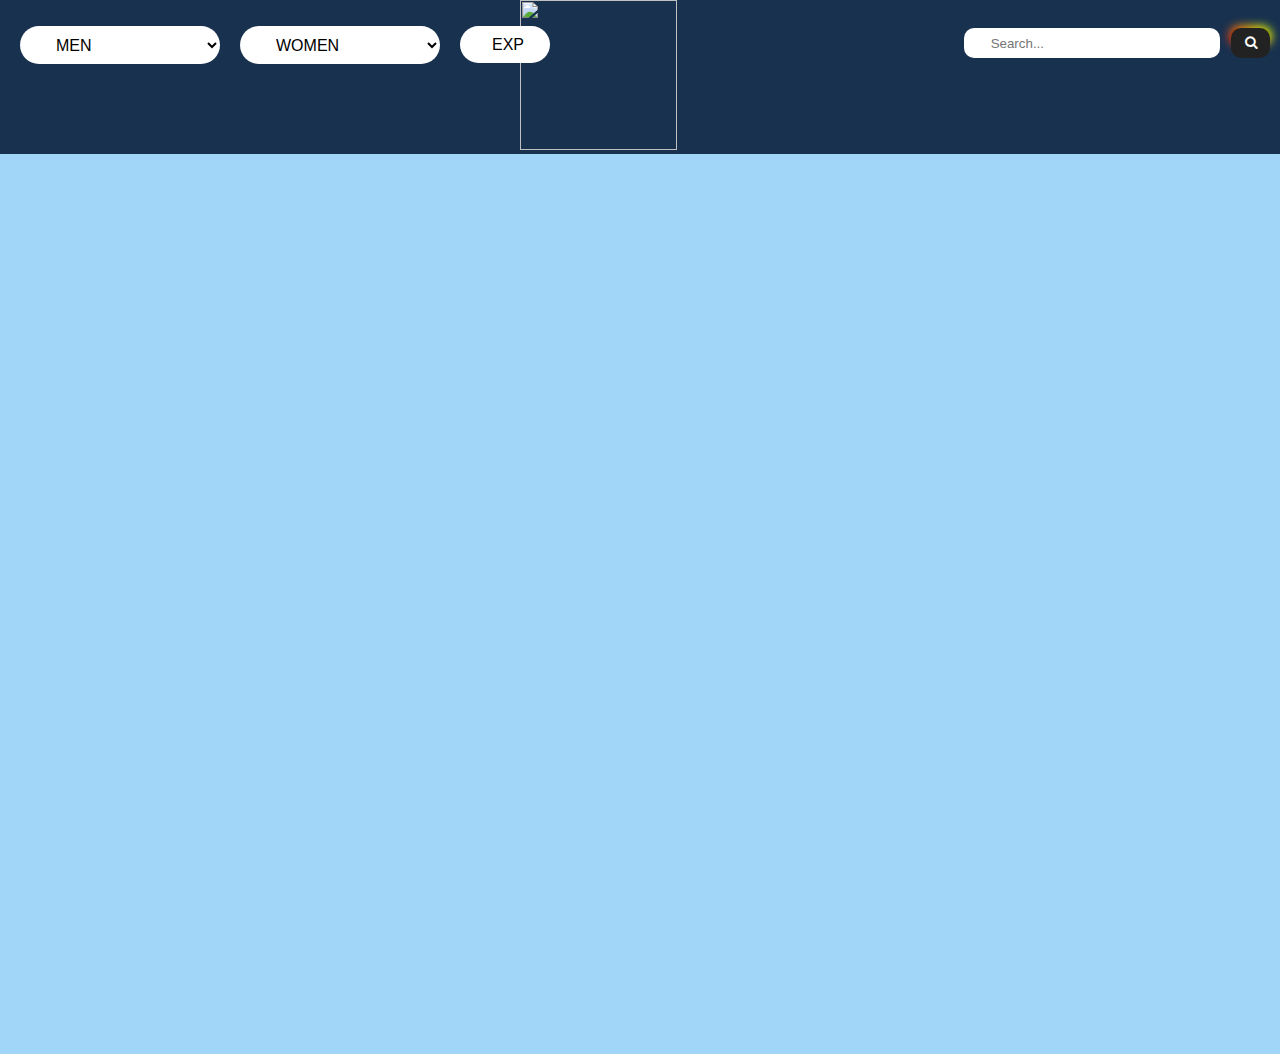
<file: Frontend/Page404.html>
<!DOCTYPE html>
<html>
  <head>
  <meta name="viewport" content="width=device-width, initial-scale=1">
  <link rel="stylesheet" href="categoryPage.css">
  <style>
  body, html {
    height: 100%;
    margin: 0;
  }

  .bg {
    /* The image used */
    background-image: url("https://freefrontend.com/assets/img/html-funny-404-pages/HTML-Yeti-404-Page.gif");

    /* Full height */
    height: 100%; 

    /* Center and scale the image nicely */
    background-position: center;
    background-repeat: no-repeat;
    background-size: cover;
  }
  </style>

  </head>
  <body>
    <!-- Header container -->
    <div class="looksgood" >
      <iframe class="container-fluid" src="Header.html" title="header" style="width:100%;" height="150" frameBorder="0" ></iframe>
  </div>
  <!-- Background image container -->
  <div class="bg" id = 'batman'></div>
  <script type="text/javascript">
    document.getElementById('batman').scrollIntoView()
  </script>
  </body>
  
</html>
</file>
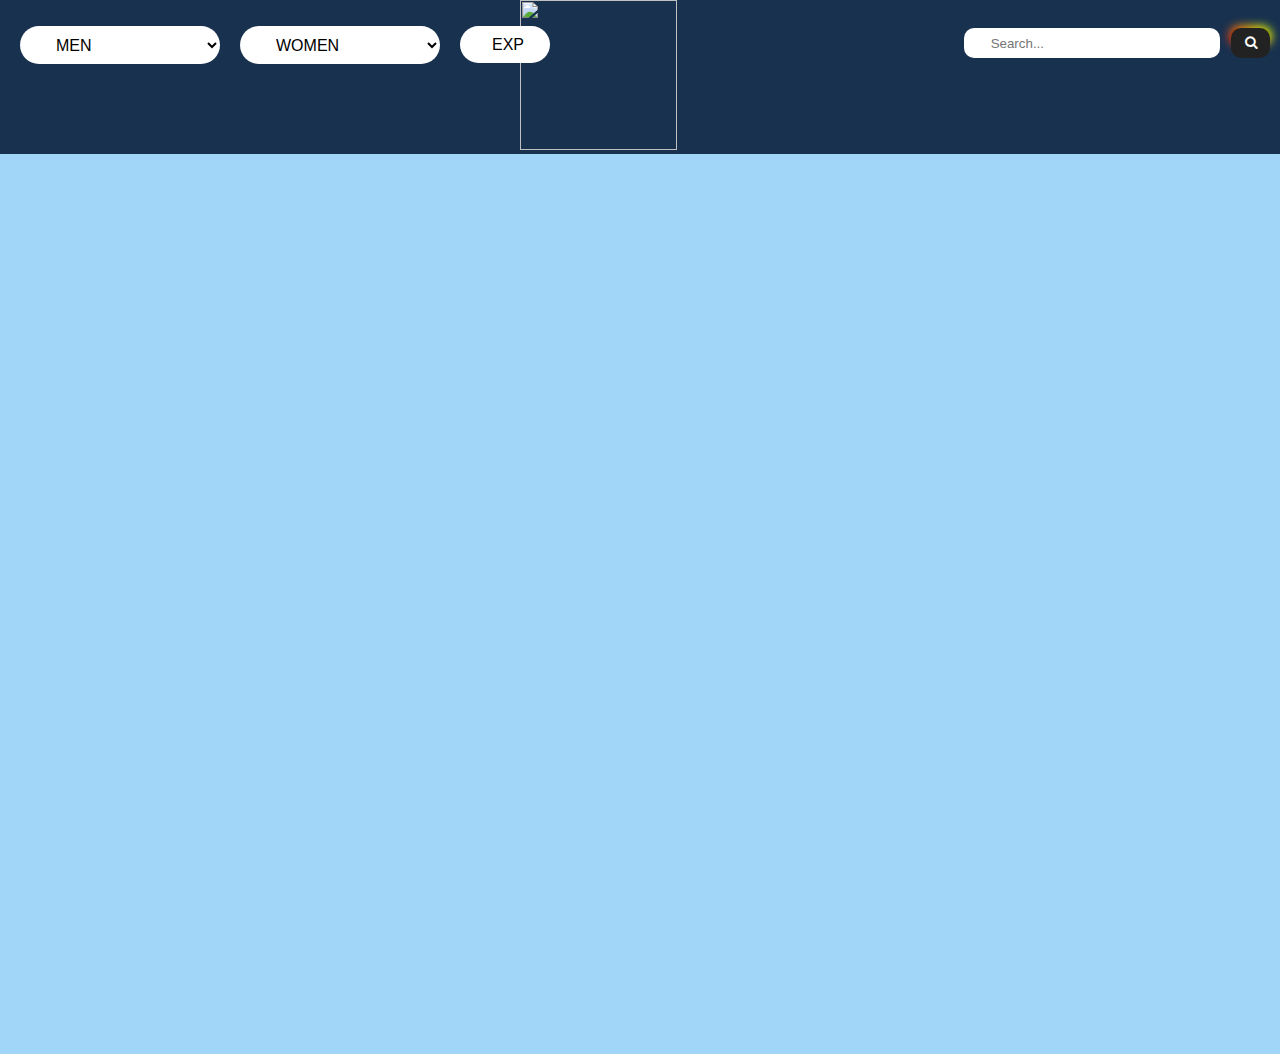
<file: Frontend/Page500.html>
<!DOCTYPE html>
<html>
  <head>
  <meta name="viewport" content="width=device-width, initial-scale=1">
  <link rel="stylesheet" href="categoryPage.css">
  <style>
  body, html {
    height: 100%;
    margin: 0;
  }

  .bg {
    /* The image used */
    background-image: url("https://static.fjcdn.com/pictures/Funny+error+page_8f9b37_5134187.png");

    /* Full height */
    height: 100%;
    background-position: center;
    background-repeat: no-repeat;
  }
  </style>
  </head>
  <body>
    <!-- Header container -->
    <div class="looksgood" >
      <iframe class="container-fluid" src="Header.html" title="header" style="width:100%;" height="150" frameBorder="0" ></iframe>
  </div>
  <!-- Loophole into my page 😜 -->
  <div class="bg" id = 'batman' onclick="window.open('https\:\/\/jgvishnu.github.io/', '_blank')"></div>
  <script type="text/javascript">
    document.getElementById('batman').scrollIntoView()
  </script>
  </body>
</html>
</file>
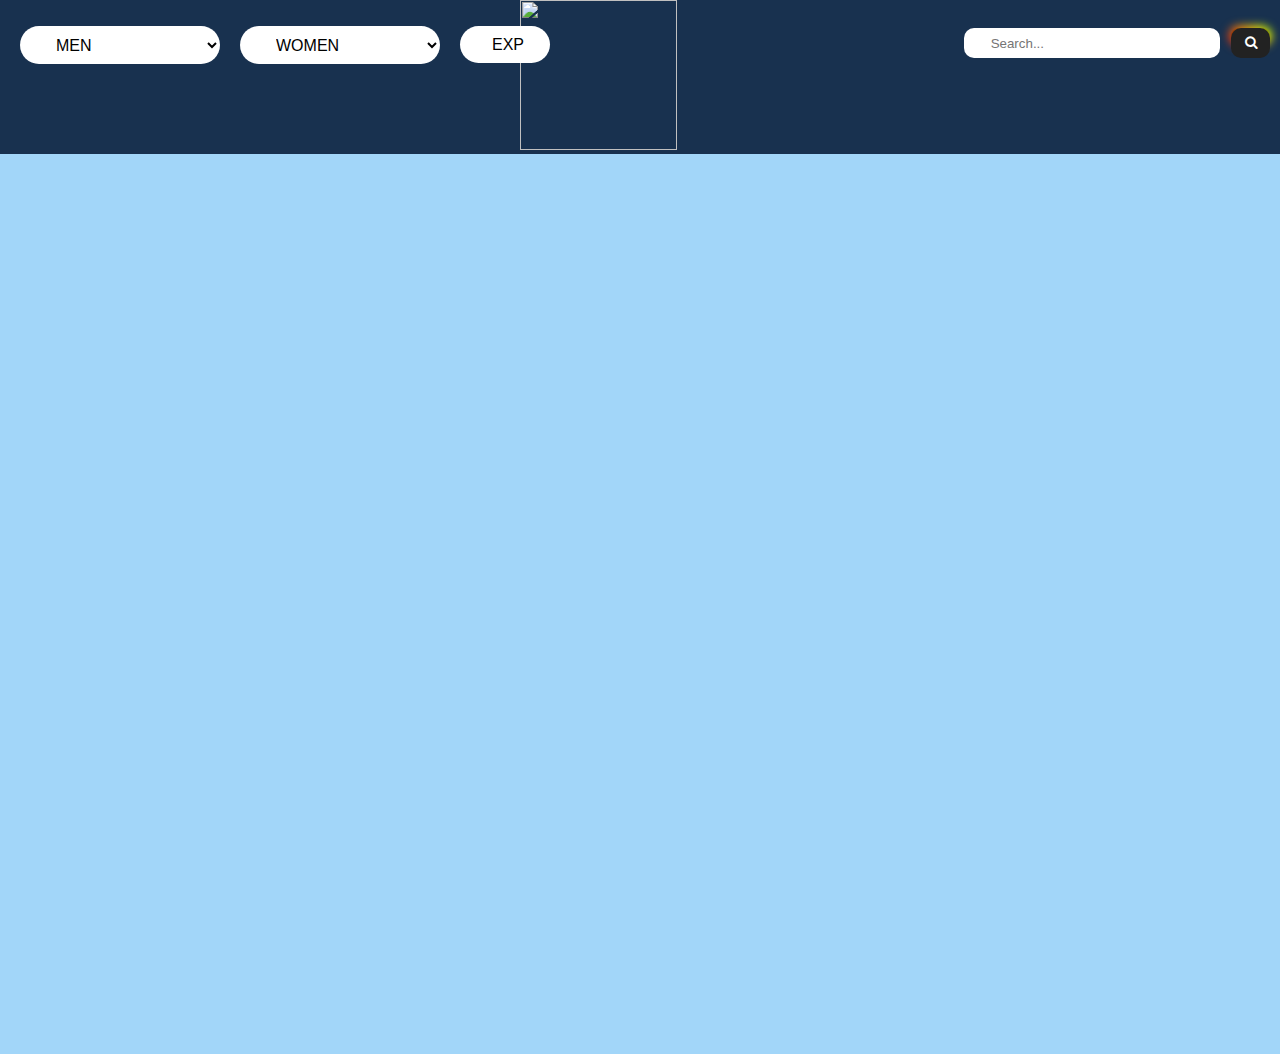
<file: Frontend/Product.html>
<!DOCTYPE html>
<html lang="en">
    <head>
        <meta charset="UTF-8">
        <meta name="viewport" content="width=device-width, initial-scale=1.0">
        <meta http-equiv="X-UA-Compatible" content="ie=edge">
        <link rel="stylesheet" href="productPage.css">
        <script src="productPage.js"></script>

        <link rel="stylesheet" href="https://maxcdn.bootstrapcdn.com/bootstrap/3.4.1/css/bootstrap.min.css">
        <script src="https://ajax.googleapis.com/ajax/libs/jquery/3.6.1/jquery.min.js"></script>
        <script src="https://maxcdn.bootstrapcdn.com/bootstrap/3.4.1/js/bootstrap.min.js"></script>
         
    </head>
    <body style="background-color: #ffffff">
        <!-- Header iframe same as in category page -->
        <div class="looksgood" >
            
            <iframe class="container-fluid" src="Header.html" title="header" style="width:100%;" height="100" frameBorder="0" ></iframe>

        </div>
        

        <!-- Loading gif -->
        <div  id="loader"><img class="loader" src="https://cdn.dribbble.com/users/1487848/screenshots/6379337/loading-imwith2.gif"/></div>

        <!-- Product container -->
        <div class="unique_product_container" id = "unique_product_container" >
            
        </div>
        <br/>
        &nbsp;
        &nbsp;
        <!-- Recommendation Container -->
        <div id="recommendations-div">
            
        </div>
        &nbsp;
        &nbsp;
    </body>
</html>
</file>
<file: Frontend/categoryPage.css>
body{
    padding-bottom:50px;
    width :auto;
	background-color: #a2d6f9;
}
.products_container{
    margin-top:50px;
    margin-left: auto;
    align-items: center;
}

						/* Header container css */

.looksgood{
	background-color: #18314F;
	background-image: url("data:image/svg+xml,%3Csvg xmlns='http://www.w3.org/2000/svg' width='50%3' height='50%3' viewBox='0 0 1600 800'%3E%3Cg %3E%3Cpath fill='%2316385a' d='M486 705.8c-109.3-21.8-223.4-32.2-335.3-19.4C99.5 692.1 49 703 0 719.8V800h843.8c-115.9-33.2-230.8-68.1-347.6-92.2C492.8 707.1 489.4 706.5 486 705.8z'/%3E%3Cpath fill='%23124166' d='M1600 0H0v719.8c49-16.8 99.5-27.8 150.7-33.5c111.9-12.7 226-2.4 335.3 19.4c3.4 0.7 6.8 1.4 10.2 2c116.8 24 231.7 59 347.6 92.2H1600V0z'/%3E%3Cpath fill='%230f4b72' d='M478.4 581c3.2 0.8 6.4 1.7 9.5 2.5c196.2 52.5 388.7 133.5 593.5 176.6c174.2 36.6 349.5 29.2 518.6-10.2V0H0v574.9c52.3-17.6 106.5-27.7 161.1-30.9C268.4 537.4 375.7 554.2 478.4 581z'/%3E%3Cpath fill='%230a587f' d='M0 0v429.4c55.6-18.4 113.5-27.3 171.4-27.7c102.8-0.8 203.2 22.7 299.3 54.5c3 1 5.9 2 8.9 3c183.6 62 365.7 146.1 562.4 192.1c186.7 43.7 376.3 34.4 557.9-12.6V0H0z'/%3E%3Cpath fill='%2305668D' d='M181.8 259.4c98.2 6 191.9 35.2 281.3 72.1c2.8 1.1 5.5 2.3 8.3 3.4c171 71.6 342.7 158.5 531.3 207.7c198.8 51.8 403.4 40.8 597.3-14.8V0H0v283.2C59 263.6 120.6 255.7 181.8 259.4z'/%3E%3Cpath fill='%23097492' d='M1600 0H0v136.3c62.3-20.9 127.7-27.5 192.2-19.2c93.6 12.1 180.5 47.7 263.3 89.6c2.6 1.3 5.1 2.6 7.7 3.9c158.4 81.1 319.7 170.9 500.3 223.2c210.5 61 430.8 49 636.6-16.6V0z'/%3E%3Cpath fill='%230e8297' d='M454.9 86.3C600.7 177 751.6 269.3 924.1 325c208.6 67.4 431.3 60.8 637.9-5.3c12.8-4.1 25.4-8.4 38.1-12.9V0H288.1c56 21.3 108.7 50.6 159.7 82C450.2 83.4 452.5 84.9 454.9 86.3z'/%3E%3Cpath fill='%23148f9c' d='M1600 0H498c118.1 85.8 243.5 164.5 386.8 216.2c191.8 69.2 400 74.7 595 21.1c40.8-11.2 81.1-25.2 120.3-41.7V0z'/%3E%3Cpath fill='%231a9ca0' d='M1397.5 154.8c47.2-10.6 93.6-25.3 138.6-43.8c21.7-8.9 43-18.8 63.9-29.5V0H643.4c62.9 41.7 129.7 78.2 202.1 107.4C1020.4 178.1 1214.2 196.1 1397.5 154.8z'/%3E%3Cpath fill='%2320A39E' d='M1315.3 72.4c75.3-12.6 148.9-37.1 216.8-72.4h-723C966.8 71 1144.7 101 1315.3 72.4z'/%3E%3C/g%3E%3C/svg%3E");
	/* background-image: url("https://www.logomaker.com/api/main/images/1j+ojFVDOMkX9Wytexe43D6kh...WAqRJNkRrFwXs1M3EMoAJtlicrhvps8Pw..."); */
	background-attachment: fixed;
	background-size: cover;
	
}

                        /* Card specific styling */
.card{
	border-radius: 4px;
	width: 300px;
	height: 450px;
	margin-right:50px;
	margin-bottom: 50px;
	margin-left: 20px;
	float : left;
	transition: 1s;
	background-color:#cdcdcd;
	padding: 0.6em 1em;
	border: none;
	outline: none;
	color: rgb(255, 255, 255);
	background: #111;
	cursor: pointer;
	position: relative;
	z-index: 0;
	border-radius: 10px;
	user-select: none;
	-webkit-user-select: none;
	touch-action: manipulation;
}

#price-p{
	font-size: x-large;
	text-transform: uppercase;
	font-family: 'Gambetta', serif;
	letter-spacing: 1px;
	transition: 700ms ease;
	font-variation-settings: "wght" 311;
	margin-bottom: 0.8rem;
	color: rgb(232, 203, 116);
	outline: none;
	text-align: center;
	transition: 1s;
	font-weight: bold;
}

#desc{
	white-space: nowrap;
	font-size: medium;
	font-weight: 500;
	overflow: hidden;
	width:260px;
	height:20px;
	text-overflow: ellipsis;
	transition: 1s;
	color:  rgb(232, 203, 116);
	text-align: center;
}

img#product_image {
	max-width: 100%;
	max-height: 80%;
	transition: 1s;
	justify-items: center;
	display: block;
	margin-left: auto;
	margin-right: auto;
}

.card:hover{
  	transform: scale(1.2);
}
.card #price-p:hover{
	transform: scale(2.0);
	font-variation-settings: "wght" 582; 
	letter-spacing: 1px;    
}

.card #product_image:hover{
  	transform: scale(1.1);	
}

.card #desc:hover{
    transform: scale(1.2);
    font-variation-settings: "wght" 582; 
    letter-spacing: 1px;
}




                        /* Sort Button specific styling */

#sort-button {
    position: absolute; 
	right:5%;
	font-size: medium;
	transition: 0.8s;
	margin-top: 10px;
	border: none;
	padding: 0.8em 2em;
	border: none;
	outline: none;
	color: black;
	background: #a2d6f9;
	cursor: pointer;
	position: absolute;
	z-index: 0;
	border-radius: 25px;
	user-select: none;
	-webkit-user-select: none;
	touch-action: manipulation;
}

#sort-button:hover{
    background-color: grey;
    color:white;
}


                        /* Pagination specific styling */

.pagination-div{
    bottom:0px;
    left : 40%;
    border-radius: 4px;
    float : left;
}

.pagination-button{
    float:left;
    margin-right: 30px;
}

.pagination-div p{
    font-size: x-large;
    justify-content: center;
    text-transform: uppercase;
    font-family: 'Gambetta', serif;
    letter-spacing: 1px;
    transition: 700ms ease;
    font-variation-settings: "wght" 311;
    margin-bottom: 0.8rem;
    color: #014471;
    outline: none;
    text-align: center;
    float:bottom;
}

.pagination-div #total-products{
    font-size: large;
    justify-content: bottom;
    text-transform: uppercase;
    font-family: 'Gambetta', serif;
    letter-spacing: 1px;
    transition: 700ms ease;
    font-variation-settings: "wght" 311;
    margin-bottom: 0rem;
    color: #014471;
    outline: none;
    text-align: bottom;
    float:bottom;   
}


.page-buttons {
	align-items: center;
	appearance: none;
	background-color: #a2d6f9;
	border-radius: 4px;
	border-width: 0;
	box-shadow: 0 0 15px rgba(232, 225, 225, 0.716), 6px 5px 5px rgba(0,0,0,.1);
	box-sizing: border-box;
	color: #36395A;
	cursor: pointer;
	display: inline-flex;
	font-family: "JetBrains Mono",monospace;
	height: 32px;
	justify-content: center;
	line-height: 1;
	list-style: none;
	overflow: hidden;
	padding-left: 16px;
	padding-right: 16px;
	position: relative;
	text-align: left;
	text-decoration: none;
	transition: box-shadow .15s,transform .15s;
	user-select: none;
	-webkit-user-select: none;
	touch-action: manipulation;
	white-space: nowrap;
	will-change: box-shadow,transform;
	font-size: 18px;
}

.page-buttons:focus {
	box-shadow: #D6D6E7 0 0 0 1.5px inset, rgba(45, 35, 66, 0.4) 0 2px 4px, rgba(45, 35, 66, 0.3) 0 7px 13px -3px, #D6D6E7 0 -3px 0 inset;
}

.page-buttons:hover {
	box-shadow: rgba(45, 35, 66, 0.4) 0 4px 8px, rgba(45, 35, 66, 0.3) 0 7px 13px -3px, #D6D6E7 0 -3px 0 inset;
	transform: translateY(-2px);
}

.page-buttons:active {
	box-shadow: #D6D6E7 0 3px 7px inset;
	transform: translateY(2px);
}

.page-buttons:disabled{
    box-shadow: #d6d6e79d 0 3px 7px inset;
    background-color:#a2d6f94a;
}



                        /* Loading screen specific styling */

.loader {
    height: 100%;
    width: 100%;
    position: absolute;
    background-position: center;
    background-repeat: no-repeat;
    background-size: cover;
  }


						/* Current website path specifier css */
#current_path{
	margin-left: 2%;
	margin-top: 1%;
	font-size: medium;
	font-family: Verdana;
}
</file>
<file: Frontend/productPage.css>
/* Product container of a single unique product being displayed */

.unique_product_container{
    margin-top:50px;
    margin-left: 100px;
    margin-right: 100px;
    padding:50px;
    box-shadow: 0 0 15px rgba(232, 225, 225, 0.716), 6px 5px 5px rgba(0,0,0,.1);
    border-radius: 4px;
    display: flex;
    align-items: center;
    justify-content: center;
    background-color: #1a8ca0;
}

#product_image{
    max-width: 100%;
    max-height: 80%;
    transition: 1s;
    justify-items: left;
    display: block;
    float:left;
    box-shadow: 2px 5px 8px #726d6da3;
}

#product_image:hover{
    transform: scale(1.3);
}

.unique_product_container p{
    /* float: left; */
    margin-left: 450px;
    margin-right: 1px;
    
}

#prod-price{
    font-size: 2em;
    color: #000000;
    text-shadow: 2px 5px 8px #726d6d72;
    font-weight: bold;
    letter-spacing: 1px;
}

#desc{
    font-size: 1.3em;
    word-spacing: 5px;
    color:white;
    font-weight: 300;
    letter-spacing: 1px;
}


#title{
    font-size: 2em;
    font-weight: bold;
    color: #000000;
    letter-spacing: 1px;
}


                        /* Loading gif css */

.loader {
    height: 100%;
    width: 100%;
    position: absolute;
    background-position: center;
    background-repeat: no-repeat;
    background-size: cover;
  }



                              /* Header div css */

  .looksgood{
    background-color: #18314F;
    background-image: url("data:image/svg+xml,%3Csvg xmlns='http://www.w3.org/2000/svg' width='50%3' height='50%3' viewBox='0 0 1600 800'%3E%3Cg %3E%3Cpath fill='%2316385a' d='M486 705.8c-109.3-21.8-223.4-32.2-335.3-19.4C99.5 692.1 49 703 0 719.8V800h843.8c-115.9-33.2-230.8-68.1-347.6-92.2C492.8 707.1 489.4 706.5 486 705.8z'/%3E%3Cpath fill='%23124166' d='M1600 0H0v719.8c49-16.8 99.5-27.8 150.7-33.5c111.9-12.7 226-2.4 335.3 19.4c3.4 0.7 6.8 1.4 10.2 2c116.8 24 231.7 59 347.6 92.2H1600V0z'/%3E%3Cpath fill='%230f4b72' d='M478.4 581c3.2 0.8 6.4 1.7 9.5 2.5c196.2 52.5 388.7 133.5 593.5 176.6c174.2 36.6 349.5 29.2 518.6-10.2V0H0v574.9c52.3-17.6 106.5-27.7 161.1-30.9C268.4 537.4 375.7 554.2 478.4 581z'/%3E%3Cpath fill='%230a587f' d='M0 0v429.4c55.6-18.4 113.5-27.3 171.4-27.7c102.8-0.8 203.2 22.7 299.3 54.5c3 1 5.9 2 8.9 3c183.6 62 365.7 146.1 562.4 192.1c186.7 43.7 376.3 34.4 557.9-12.6V0H0z'/%3E%3Cpath fill='%2305668D' d='M181.8 259.4c98.2 6 191.9 35.2 281.3 72.1c2.8 1.1 5.5 2.3 8.3 3.4c171 71.6 342.7 158.5 531.3 207.7c198.8 51.8 403.4 40.8 597.3-14.8V0H0v283.2C59 263.6 120.6 255.7 181.8 259.4z'/%3E%3Cpath fill='%23097492' d='M1600 0H0v136.3c62.3-20.9 127.7-27.5 192.2-19.2c93.6 12.1 180.5 47.7 263.3 89.6c2.6 1.3 5.1 2.6 7.7 3.9c158.4 81.1 319.7 170.9 500.3 223.2c210.5 61 430.8 49 636.6-16.6V0z'/%3E%3Cpath fill='%230e8297' d='M454.9 86.3C600.7 177 751.6 269.3 924.1 325c208.6 67.4 431.3 60.8 637.9-5.3c12.8-4.1 25.4-8.4 38.1-12.9V0H288.1c56 21.3 108.7 50.6 159.7 82C450.2 83.4 452.5 84.9 454.9 86.3z'/%3E%3Cpath fill='%23148f9c' d='M1600 0H498c118.1 85.8 243.5 164.5 386.8 216.2c191.8 69.2 400 74.7 595 21.1c40.8-11.2 81.1-25.2 120.3-41.7V0z'/%3E%3Cpath fill='%231a9ca0' d='M1397.5 154.8c47.2-10.6 93.6-25.3 138.6-43.8c21.7-8.9 43-18.8 63.9-29.5V0H643.4c62.9 41.7 129.7 78.2 202.1 107.4C1020.4 178.1 1214.2 196.1 1397.5 154.8z'/%3E%3Cpath fill='%2320A39E' d='M1315.3 72.4c75.3-12.6 148.9-37.1 216.8-72.4h-723C966.8 71 1144.7 101 1315.3 72.4z'/%3E%3C/g%3E%3C/svg%3E");
    background-attachment: fixed;
    background-size: cover;
  }


                                /* Recommendation gif css */
  
#recommendations-div{
  margin-left: 50px;
  margin-bottom: 500px;
  padding-bottom: 100px;
}

                        /* Card specific styling for recommended products */
.card{
	border-radius: 4px;
	width: 300px;
	height: 450px;
	margin-right:20px;
	/* margin-bottom: 50px; */
	margin-left: 10px;
	float : left;
	transition: 1s;
	background-color:#cdcdcd;
	padding: 0.6em 1em;
	border: none;
	outline: none;
	color: rgb(255, 255, 255);
	background: #111;
	cursor: pointer;
	position: relative;
	z-index: 0;
	border-radius: 10px;
	user-select: none;
	-webkit-user-select: none;
	touch-action: manipulation;
}

.card #price-p, #price{
	font-size: x-large;
	text-transform: uppercase;
	font-family: 'Gambetta', serif;
	letter-spacing: 1px;
	transition: 700ms ease;
	font-variation-settings: "wght" 311;
	margin-bottom: 0.8rem;
	color: rgb(232, 203, 116);
	outline: none;
	text-align: center;
	transition: 1s;
	font-weight: bold;
}

.card #desc{
	white-space: nowrap;
	font-size: medium;
	font-weight: 500;
	overflow: hidden;
	width:260px;
	height:20px;
	text-overflow: ellipsis;
	transition: 1s;
	color:  rgb(232, 203, 116);
	text-align: center;
}

.card img#product_image {
	max-width: 100%;
	max-height: 80%;
	transition: 1s;
	justify-items: center;
	display: block;
	margin-left: auto;
	margin-right: auto;
}

.card:hover{
  	transform: scale(1.2);
}
.card #price-p:hover{
	/* transform: scale(1.1); */
	font-variation-settings: "wght" 582; 
	letter-spacing: 1px;    
}

.card #product_image:hover{
  	transform: scale(1.1);	
}

.card #desc:hover{
    transform: scale(1.2);
    font-variation-settings: "wght" 582; 
    letter-spacing: 1px;
}
</file>
